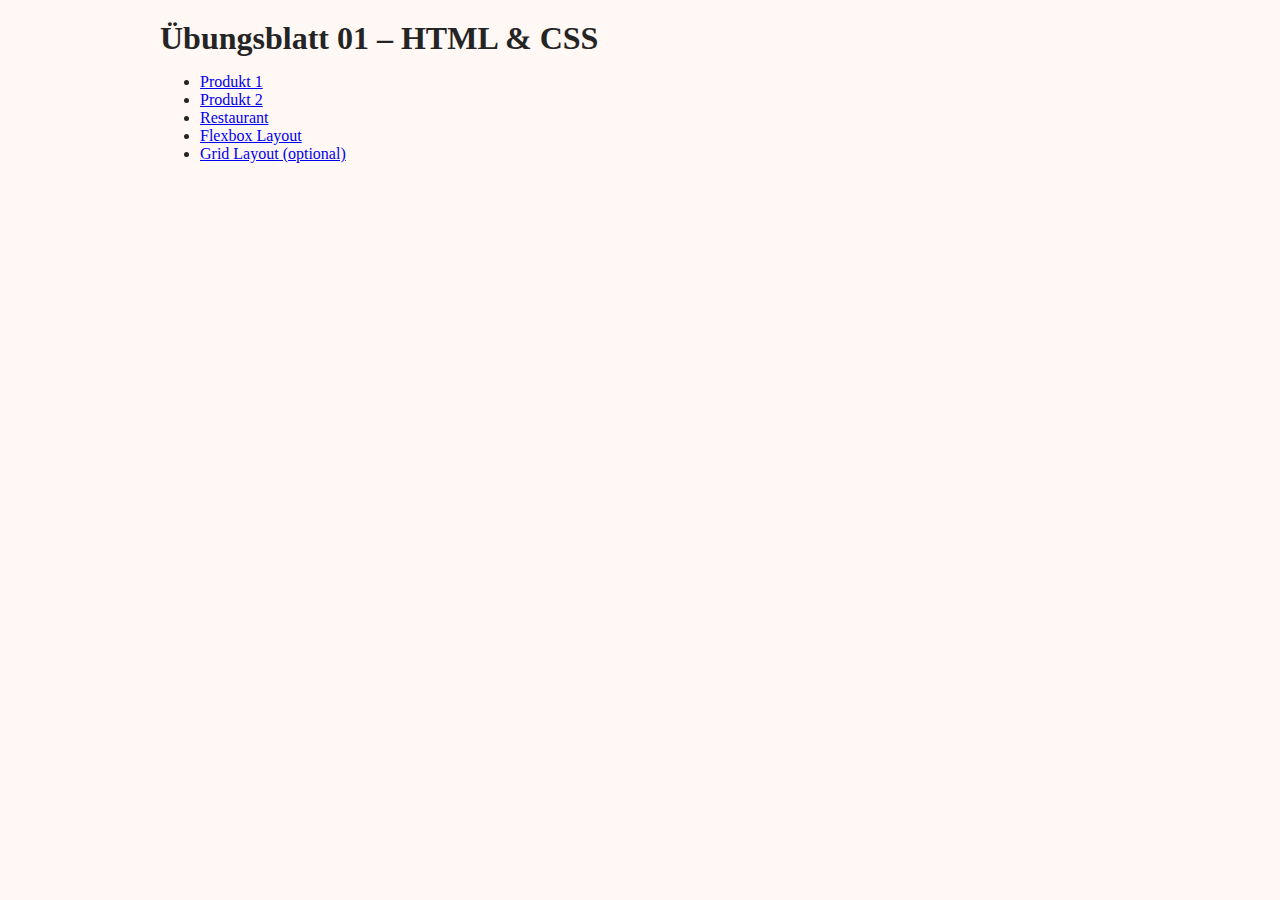
<file: index.html>
<!doctype html>
<html lang="de">
<head>
  <meta charset="utf-8">
  <title>Übungsblatt 01 – Übersicht</title>
  <link rel="stylesheet" href="css/layout.css">
</head>
<body>
  <main class="container">
    <h1>Übungsblatt 01 – HTML & CSS</h1>
    <ul>
      <li><a href="produkt1.html">Produkt 1</a></li>
      <li><a href="produkt2.html">Produkt 2</a></li>
      <li><a href="restaurant.html">Restaurant</a></li>
      <li><a href="beliebt.html">Flexbox Layout</a></li>
      <li><a href="filme.html">Grid Layout (optional)</a></li>
    </ul>
  </main>
</body>
</html>
</file>
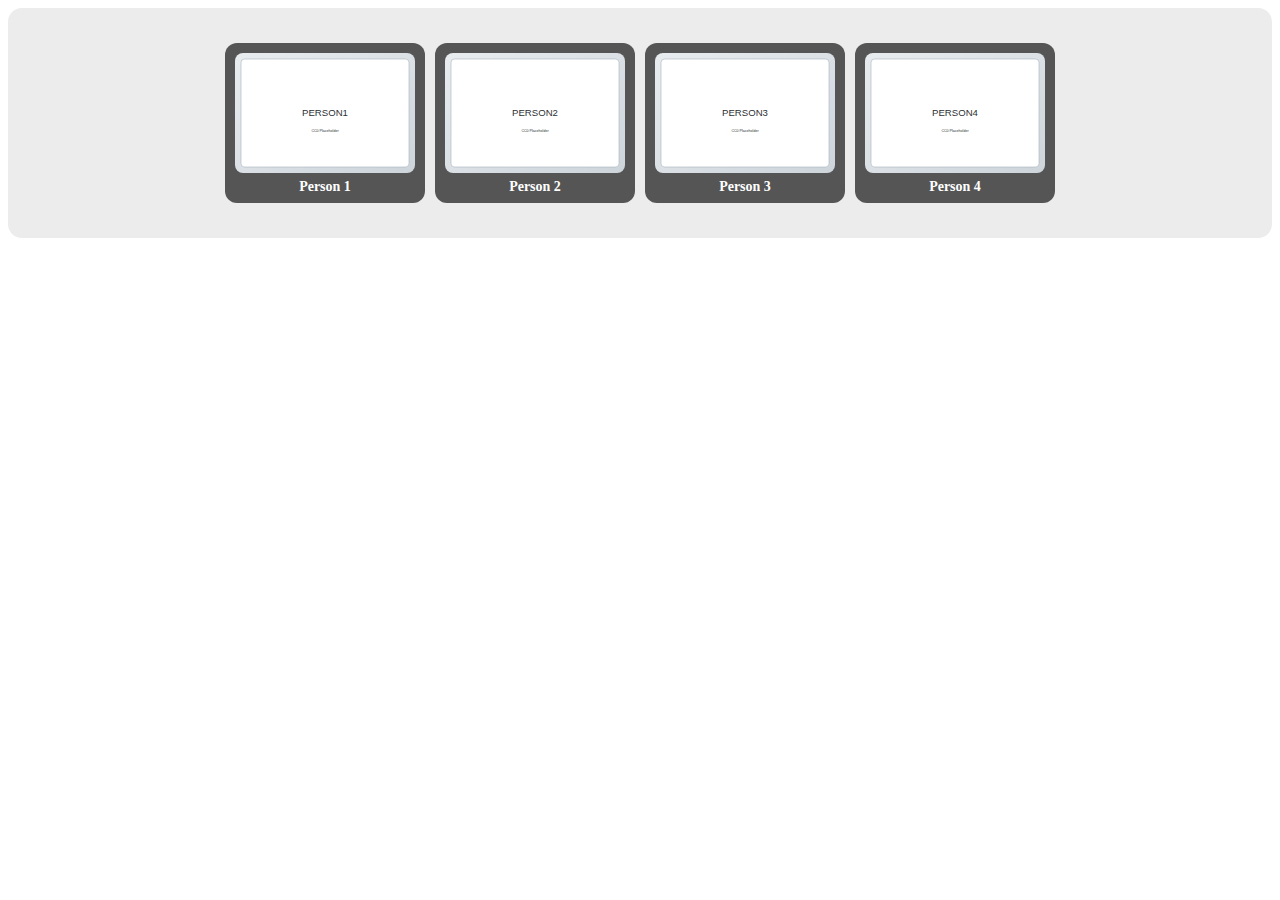
<file: beliebt.html>
<!doctype html>
<html lang="de">
<head>
  <meta charset="utf-8">
  <title>Beliebt</title>
  <link rel="stylesheet" href="css/layout1.css">
</head>
<body>
  <main class="wrapper">
    <article class="card">
      <img src="img/person1.svg" alt="Person 1">
      <!-- Quelle: CC0 Platzhalterbild (erstellt für dieses Projekt) -->
      <h3>Person 1</h3>
    </article>
    <article class="card">
      <img src="img/person2.svg" alt="Person 2">
      <!-- Quelle: CC0 Platzhalterbild (erstellt für dieses Projekt) -->
      <h3>Person 2</h3>
    </article>
    <article class="card">
      <img src="img/person3.svg" alt="Person 3">
      <!-- Quelle: CC0 Platzhalterbild (erstellt für dieses Projekt) -->
      <h3>Person 3</h3>
    </article>
    <article class="card">
      <img src="img/person4.svg" alt="Person 4">
      <!-- Quelle: CC0 Platzhalterbild (erstellt für dieses Projekt) -->
      <h3>Person 4</h3>
    </article>
  </main>
</body>
</html>
</file>
<file: css/layout.css>
:root { --brand: #b53d2d; --bg: #fff8f5; --ink: #242424; --card: #ffffff; --muted: #6b6b6b; --accent: #f1e0d9; }
* { box-sizing: border-box; }
body { margin: 0; font-family: Georgia, serif; color: var(--ink); background: var(--bg); }
.container { max-width: 1000px; margin: 0 auto; padding: 20px; }
header.site { background: var(--card); border-bottom: 4px solid var(--brand); padding: 20px; border-radius: 0 0 14px 14px; }
nav a { color: var(--brand); text-decoration: none; margin-right: 16px; }
nav a:hover { text-decoration: underline; }
.hero { display: grid; grid-template-columns: 1.2fr 1fr; gap: 20px; margin: 24px 0; }
.hero img { width: 100%; border-radius: 12px; display: block; object-fit: cover; aspect-ratio: 4/3; }
.section { background: var(--card); padding: 18px; border-radius: 12px; }
.angebot { border: 3px solid var(--brand); background: #fffdf8; }
h1, h2 { margin: 0 0 10px; }
.lead { color: var(--muted); }
table { width: 100%; border-collapse: collapse; margin-top: 10px; }
th, td { padding: 10px; border: 1px solid #ddd; } th { background: var(--accent); text-align: left; }
footer.site { margin-top: 24px; padding: 16px 20px; background: var(--card); border-top: 4px solid var(--brand); border-radius: 14px 14px 0 0; color: var(--muted); display: flex; justify-content: space-between; align-items: center; }
@media (max-width: 800px) { .hero { grid-template-columns: 1fr; } }
</file>
<file: css/layout1.css>
* { box-sizing: border-box; }
.wrapper { height: 230px; background: #ececec; border-radius: 14px; display: flex; align-items: center; justify-content: center; padding: 10px; gap: 10px; }
.card { width: 200px; height: 160px; background: #555; border-radius: 12px; padding: 10px; color: #fff; display: grid; grid-template-rows: 1fr auto; overflow: hidden; }
.card img { width: 100%; height: 100%; object-fit: cover; border-radius: 8px; }
.card h3 { margin: 6px 0 0; font-size: 14px; text-align: center; font-weight: 600; }
@media (max-width: 860px) { .wrapper { flex-wrap: wrap; height: auto; } }
</file>
